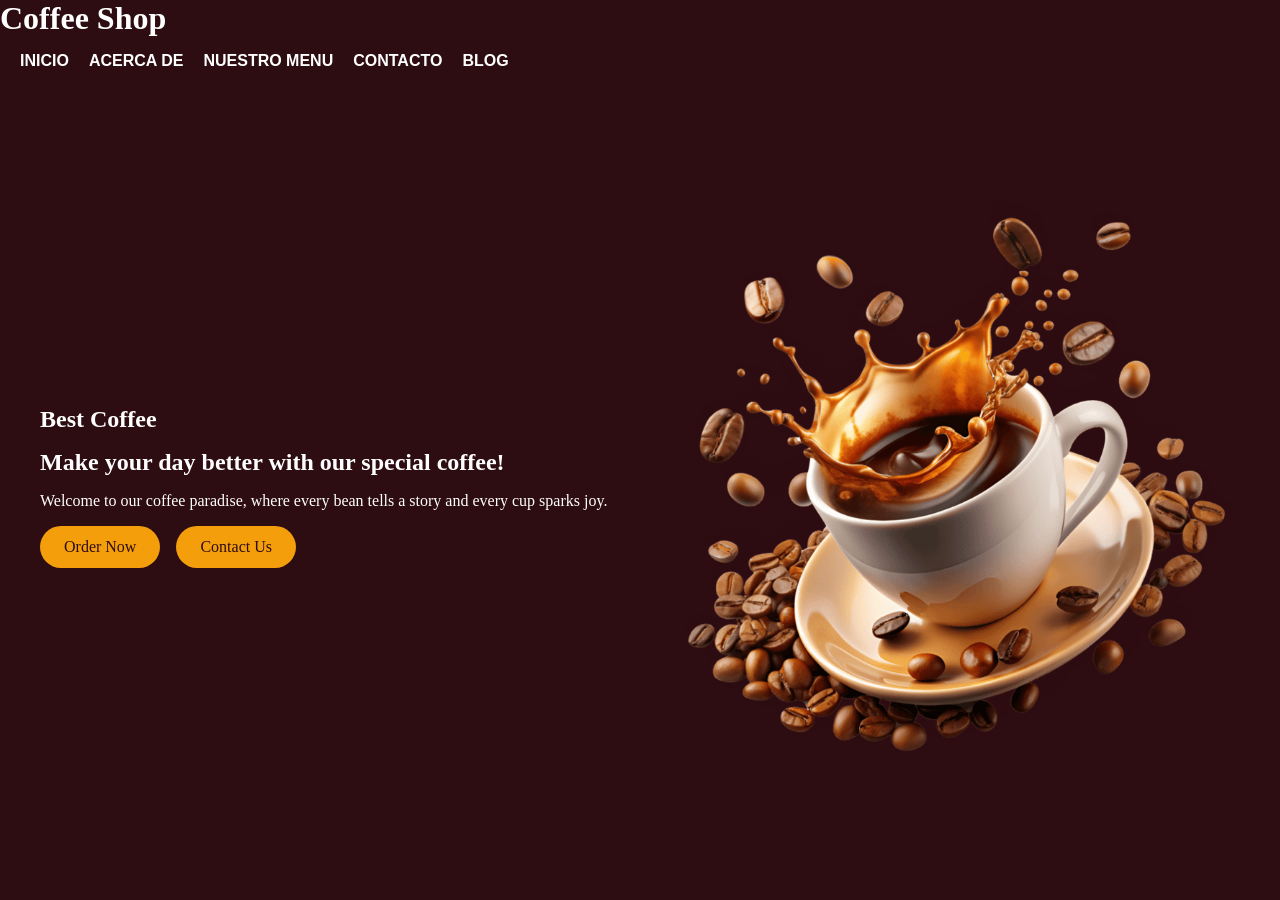
<file: CSS/WEB COFEE/index.html>
<!DOCTYPE html>
<html lang="en">

<head>
    <meta charset="UTF-8">
    <meta name="viewport" content="width=device-width, initial-scale=1.0">
    <title>Coffee Shop Jesús</title>
    <link rel="stylesheet" href="CSS/styles.css">
</head>

<body>
    <header id="header">
        <h1 class="titulo-pagina">
            <a href="index.html">Coffee Shop</a>
        </h1>
        <nav>
            <ul>
                <li><a href="#">INICIO</a></li>
                <li><a href="#">ACERCA DE</a></li>
                <li><a href="#">NUESTRO MENU</a></li>
                <li><a href="#">CONTACTO</a></li>
                <li><a href="#">BLOG</a></li>
            </ul>
        </nav>

        <section class="hero">
            <div class="lado-texto">
                <h1 class="cta-text">Best Coffee</h1>
                <h2 class="cta-text">Make your day better with our special coffee!</h2>
                <p>Welcome to our coffee paradise, where every bean tells a story and every cup sparks joy.</p>
                <a href="#" class="btn">Order Now</a>
                <a href="#" class="btn">Contact Us</a>
            </div>

            <div class="lado-imagen">
                <img src="IMG/coffee-hero-section.png" alt="Imagen de la taza de café">

            </div>
        </section>

    </header>
</file>
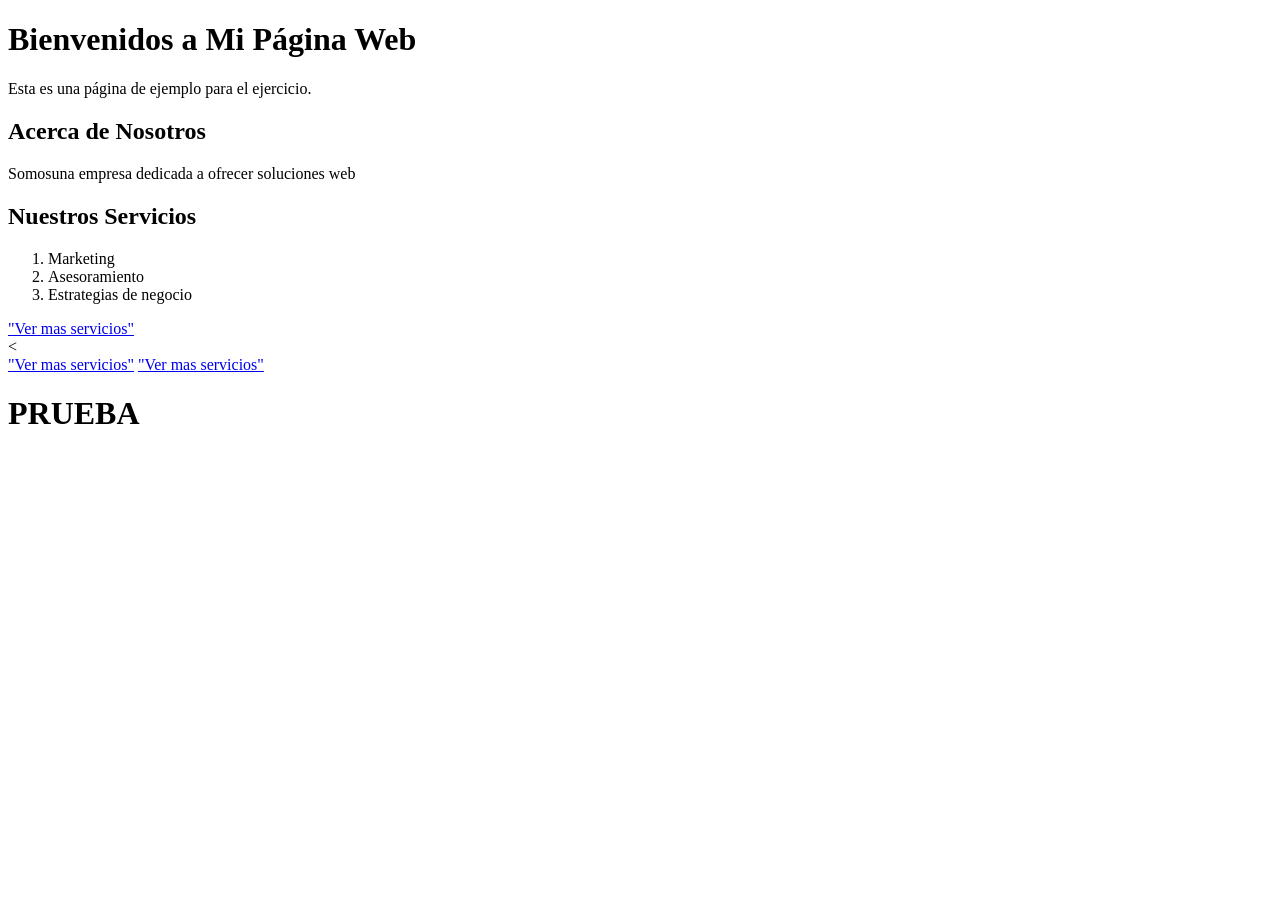
<file: Ejercicio1.html>
<!DOCTYPE html>
<html lang="es">
<head>
    <meta charset="UTF-8">
    <meta name="viewport" content="width=device-width, initial-scale=1.0">
    <title>Mi Página Web</title>
</head>
<body>
    <header>
        <h1>Bienvenidos a Mi Página Web</h1>
        <p>Esta es una página de ejemplo para el ejercicio.</p>
    </header>
    <main>
        <h2> Acerca de Nosotros</h2>
        <p>Somosuna empresa dedicada a ofrecer soluciones web</p>
    </main>
    <section>
    <h2> Nuestros Servicios</h2>
    <ol>
        <li>Marketing</li>
        <li>Asesoramiento</li>
        <li>Estrategias de negocio</li>
    </ol>
    <a href="https://www.ieszaidinvergeles.org/">"Ver mas servicios"</a>
    </section>
    <

    <footer>
        <a href="https://www.ieszaidinvergeles.org/">"Ver mas servicios"</a>
        <a href="https://www.ieszaidinvergeles.org/">"Ver mas servicios"</a>
    </footer>
    <h1>PRUEBA</h1>
</body>
</html>
</file>
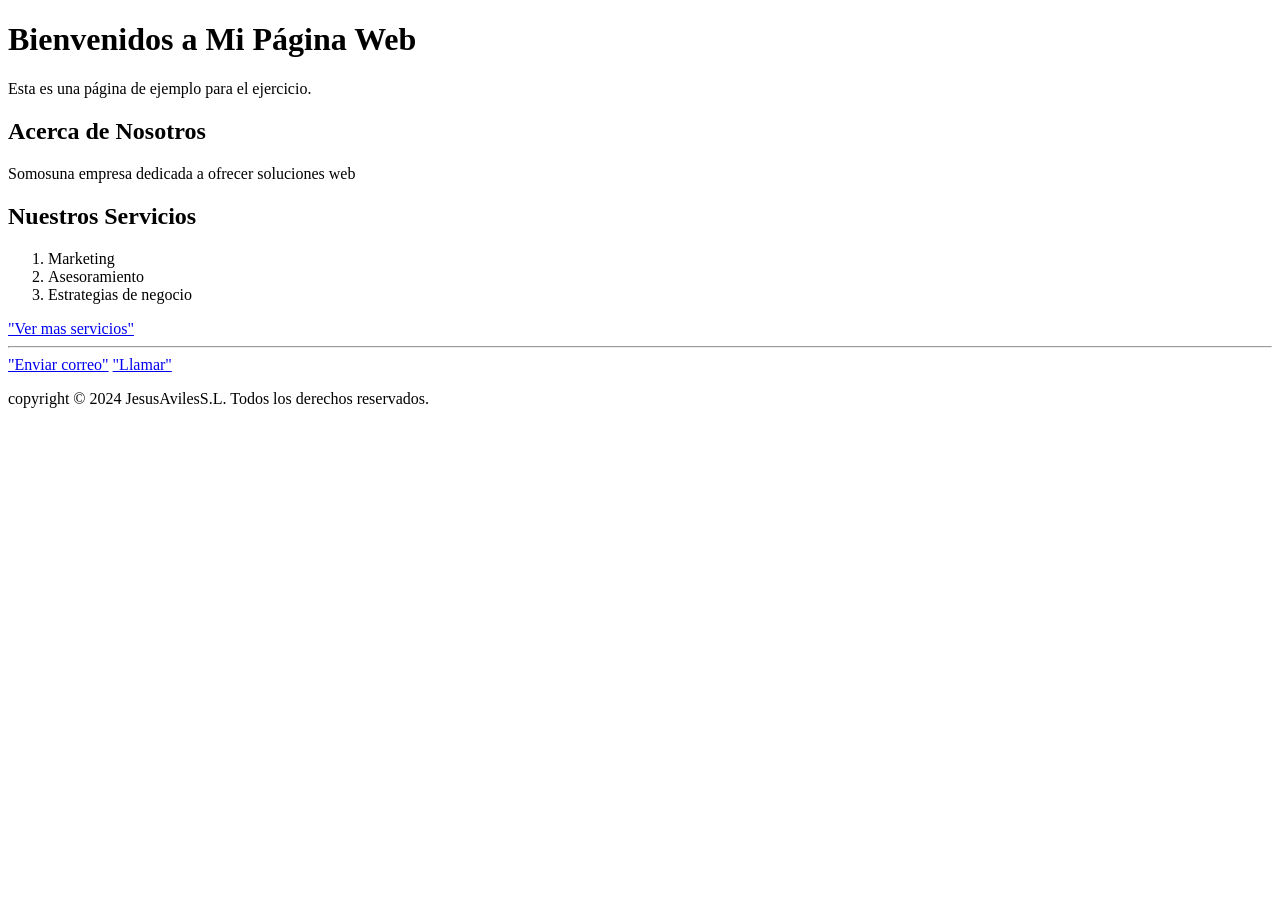
<file: HTML/Ejercicio1.html>
<!DOCTYPE html>
<html lang="es">
<head>
    <meta charset="UTF-8">
    <meta name="viewport" content="width=device-width, initial-scale=1.0">
    <title>EJERCICIO 1 JESÚS AVILÉS</title>
</head>
<body>
    <header>
        <h1>Bienvenidos a Mi Página Web</h1>
        <p>Esta es una página de ejemplo para el ejercicio.</p>
    </header>
    <main>
        <h2> Acerca de Nosotros</h2>
        <p>Somosuna empresa dedicada a ofrecer soluciones web</p>
    </main>
    <section>
    <h2> Nuestros Servicios</h2>
    <ol>
        <li>Marketing</li>
        <li>Asesoramiento</li>
        <li>Estrategias de negocio</li>
    </ol>
    <a href="https://www.ieszaidinvergeles.org/">"Ver mas servicios"</a>
    </section>
    <hr>

    <footer>
    
        <a href="mailto:correocorporativo@zaidinvergeles.org">"Enviar correo"</a>
        <a href="tel: 123456789">"Llamar"</a>
        <p>copyright &copy; 2024 JesusAvilesS.L. Todos los derechos reservados.</p>
    </footer>
</body>

</html>
</file>
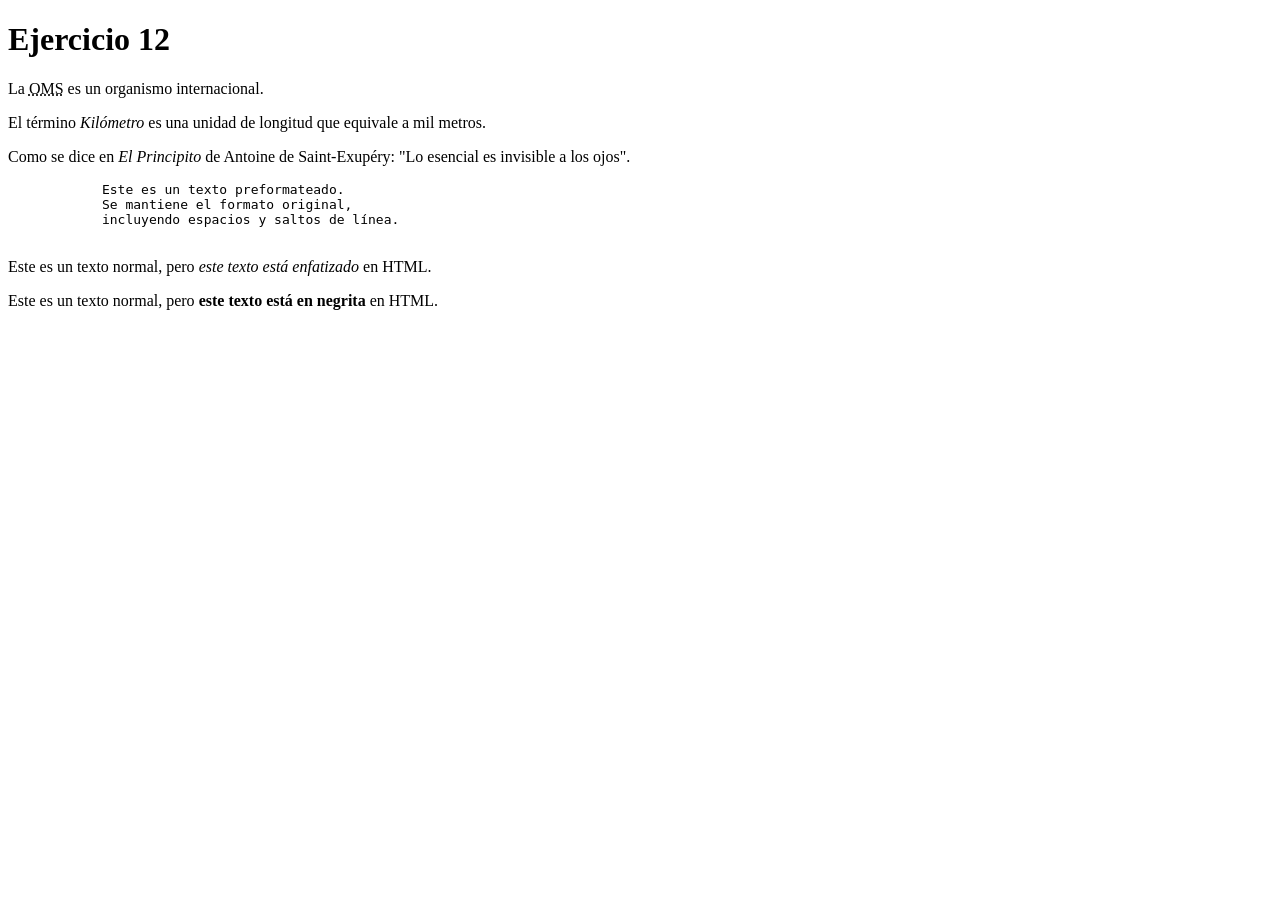
<file: HTML/Ejercicio12.html>
<!DOCTYPE html>
<html lang="es">

<head>
    <meta charset="UTF-8">
    <meta name="viewport" content="width=device-width, initial-scale=1.0">
    <title>EJERCICIO 12 JESÚS AVILÉS</title>
</head>

<body>
    <header>
        <h1>Ejercicio 12</h1>
    </header>
    <main>
        <p>La <abbr title="Organización Mundial de la Salud">OMS</abbr> es un organismo internacional.</p>
        <p>El término <dfn>Kilómetro</dfn> es una unidad de longitud que equivale a mil metros.</p>
        <p>
            Como se dice en <cite>El Principito</cite> de Antoine de Saint-Exupéry:
            "Lo esencial es invisible a los ojos".
        </p>
        <pre>
            Este es un texto preformateado.
            Se mantiene el formato original,
            incluyendo espacios y saltos de línea.
        </pre>
        <p>Este es un texto normal, pero <em>este texto está enfatizado</em> en HTML.</p>
        <p>Este es un texto normal, pero <strong>este texto está en negrita</strong> en HTML.</p>

    </main>

</body>

</html>
</file>
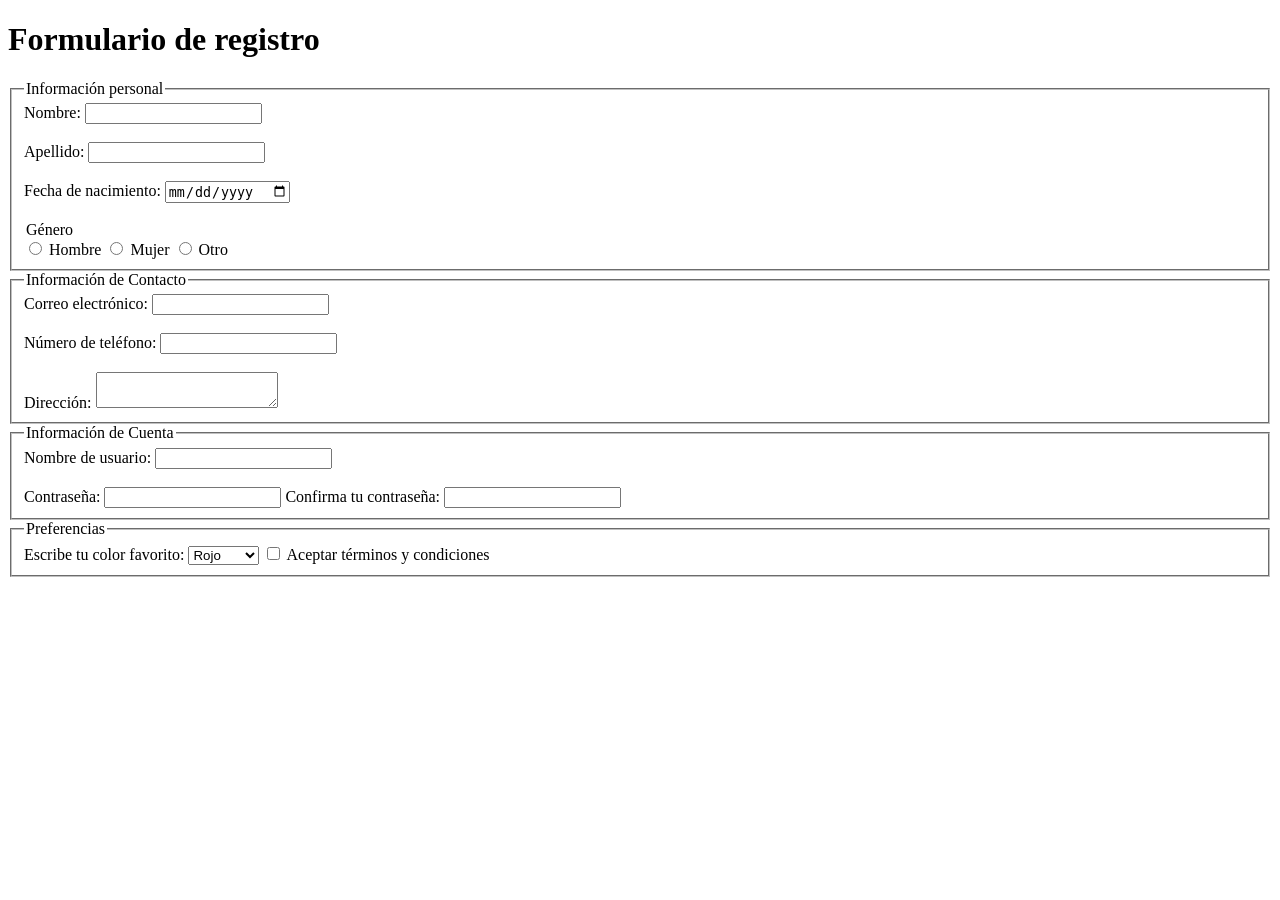
<file: HTML/Ejercicio3.html>
<!DOCTYPE html>
<html lang="es">
<head>
    <meta charset="UTF-8">
    <meta name="viewport" content="width=device-width, initial-scale=1.0">
    <title>EJERCICIO 3</title>
</head>
<body>
    <header>
       <h1>Formulario de registro</h1>
    </header>
    <main>
        <fieldset>
            <legend>Información personal</legend>
            <label for="nombre">Nombre:</label>
            <input type="text" id="nombre" name="nombre"><br><br>
            <label for="apellido">Apellido:</label>
            <input type="text" id="apellido" name="apellido"><br><br>
            <label for="fnacimiento">Fecha de nacimiento:</label>
            <input type="date" id="fnacimiento" name="fnacimiento"><br><br>
            <legend>Género</legend>
                <input type="radio" id="hombre" name="genero" value="hombre">
                <label for="hombre">Hombre</label>

                <input type="radio" id="mujer" name="genero" value="mujer">
                <label for="mujer">Mujer</label>

                <input type="radio" id="otro" name="genero" value="otro">
                <label for="otro">Otro</label>
        </fieldset>
        <fieldset>
            <legend>Información de Contacto</legend>
            <label for="email">Correo electrónico:</label>
            <input type="email" id="email" name="email"><br><br>
            <label for="telefono">Número de teléfono:</label>
            <input type="tel" id="telefono" name="telefono"><br><br>
            <label for="direccion">Dirección:</label>
            <textarea id="direccion" name="direccion"></textarea>
        </fieldset>
        <fieldset>
            <legend>Información de Cuenta</legend>
            <label for="usuario">Nombre de usuario:</label>
            <input type="text" id="usuario" name="usuario"><br><br>
            <label for="pin">Contraseña:</label>
            <input type="password" id="pin" name="pin">
            <label for="confContraseña">Confirma tu contraseña:</label>
            <input type="password" id="confContraseña" name="confContraseña">
        </fieldset>
        <fieldset>
            <legend>Preferencias</legend>
            <label for="color">Escribe tu color favorito:</label>
            <select name="COLOR">
                <option value="rojo">Rojo</option>
                <option value="azul">Azul</option>
                <option value="verde">Verde</option>
                <option value="amarillo">Amarillo</option>
            </select>
            <label for="Terminos">
                <input type="checkbox" id="Terminos" name="Terminos">
                Aceptar términos y condiciones
            </label>
        </fieldset>
    </main>
    
</body>
</file>
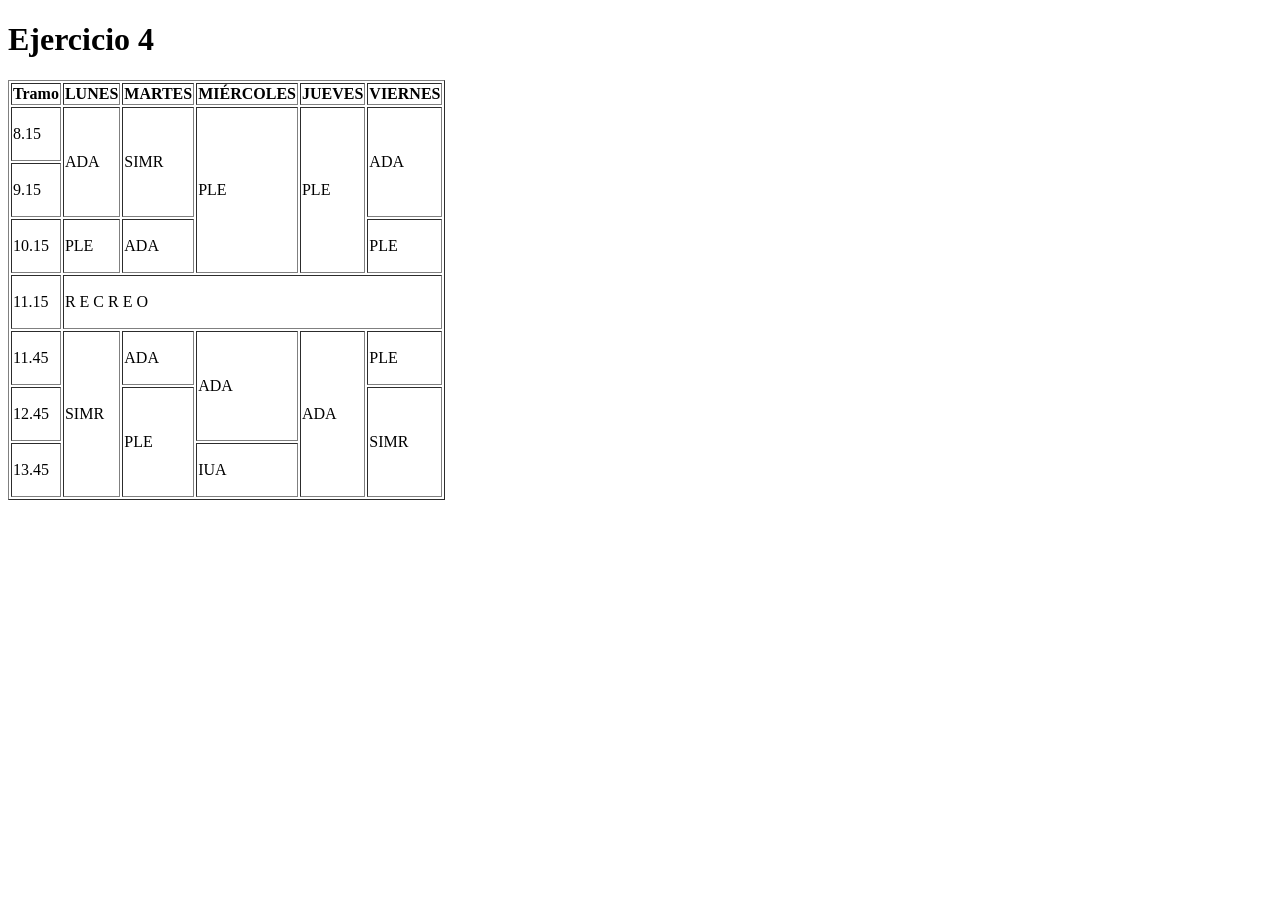
<file: HTML/Ejercicio4.html>
<!DOCTYPE html>
<html lang="es">
<head>
    <meta charset="UTF-8">
    <meta name="viewport" content="width=device-width, initial-scale=1.0">
    <title>EJERCICIO 4 JESÚS AVILÉS</title>
</head>
<body>
    <header>
        <h1>Ejercicio 4</h1>
    </header>
    <main>
        <table border="1">
            <thead>
                <tr>
                    <th>Tramo</th>
                    <th>LUNES</th>
                    <th>MARTES</th>
                    <th>MIÉRCOLES</th>
                    <th>JUEVES</th>
                    <th>VIERNES</th>
                </tr>
            </thead>
            <tbody>
                <tr>
                    <td>
                        <p>8.15</p>
                    </td>
                    <td rowspan="2">
                        <p>ADA</p>
                    </td>
                    <td rowspan="2">
                        <p>SIMR</p>
                    </td>
                    <td rowspan="3">
                        <p>PLE</p>
                    </td>
                    <td rowspan="3">
                        <p>PLE</p>
                    </td>
                    <td rowspan="2">
                        <p>ADA</p>
                    </td>
                </tr>

                <tr>
                    <td>
                        <p>9.15</p>
                    </td>
                </tr>

                <tr>
                    <td>
                        <p>10.15</p>
                    </td>
                    <td>
                        <p>PLE</p>
                    </td>
                    <td>
                        <p>ADA</p>
                    </td>
                    <td>
                        <p>PLE</p>
                    </td>
                </tr>

                <tr>
                    <td>
                        <p>11.15</p>
                    </td>
                    <td colspan="5">
                        <p>R E C R E O</p>
                    </td>
                </tr>

                <tr>
                    <td>
                        <p>11.45</p>
                    </td>
                    <td rowspan="3">
                        <p>SIMR</p>
                    </td>
                    <td>
                        <p>ADA</p>
                    </td>
                    <td rowspan="2">
                        <p>ADA</p>
                    </td>
                    <td rowspan="3">
                        <p>ADA</p>
                    </td>
                    <td>
                        <p>PLE</p>
                    </td>
                </tr>

                <tr>
                    <td>
                        <p>12.45</p>
                    </td>
                    <td rowspan="2">
                        <p>PLE</p>
                    </td>
                    <td rowspan="2">
                        <p>SIMR</p>
                    </td>
                </tr>

                <tr>
                    <td>
                        <p>13.45</p>
                    </td>
                    <td>
                        <p>IUA</p>
                    </td>
                </tr>
            </tbody>
        </table>
    </main>
</body>

</html>
</file>
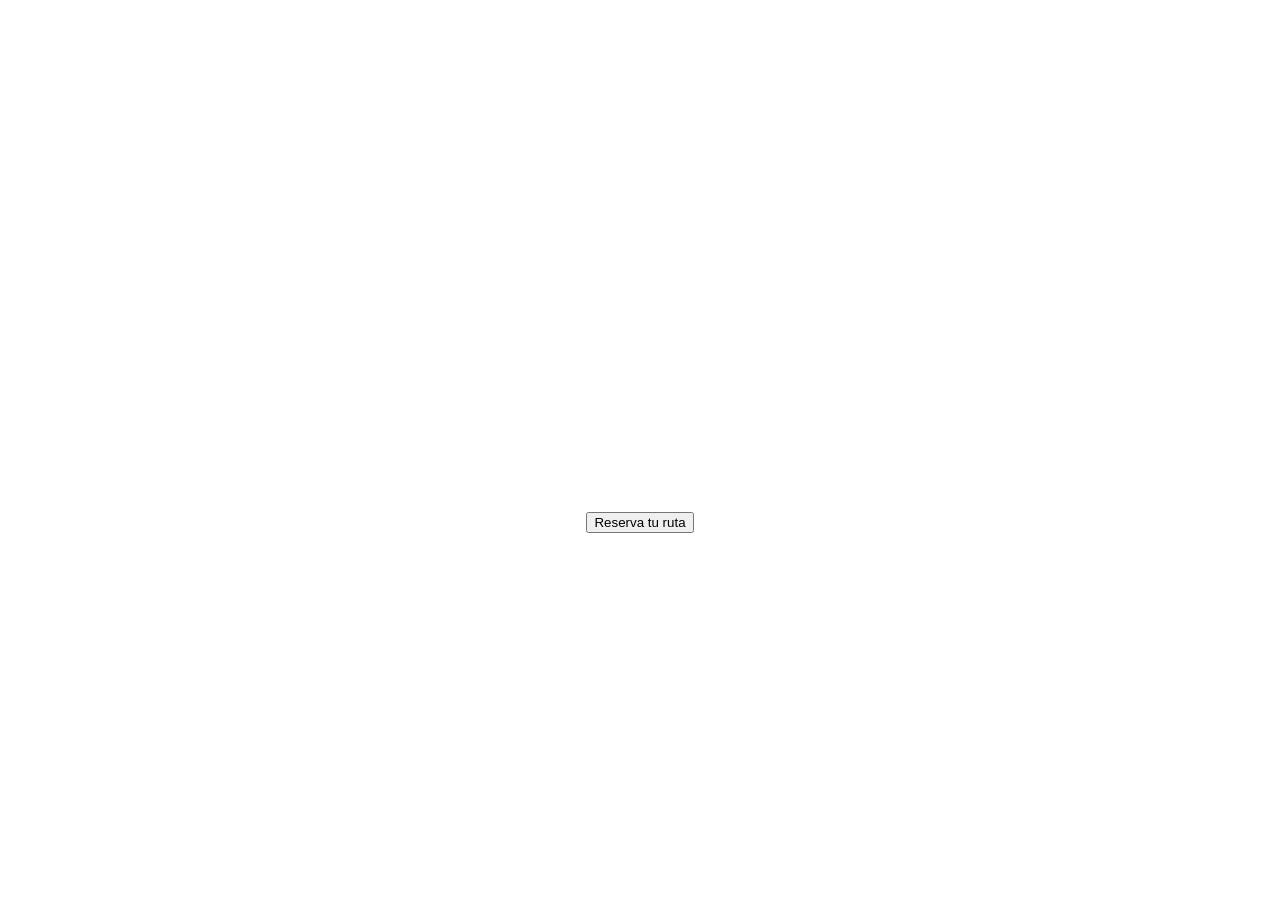
<file: CSS/Ejercicio1/Ejercicio1.html>
<!DOCTYPE html>
<html lang="es">

<head>
    <meta charset="UTF-8">
    <meta name="viewport" content="width=device-width, initial-scale=1.0">
    <title>Sierra Viva</title>
    <link rel="stylesheet" href="Ejercicio1.css">
</head>

<body>
    <header class = "hero">
        <h1>Descubre la sierra paso a paso</h1>
        <p> Rutas guiadas para todos los niveles, con salidas cada fin de semana. Tú pones las botas; nosotros, el
            camino</p>
        <button>Reserva tu ruta</button>
    </header>
</body>

</html>
</file>
<file: CSS/WEB COFEE/CSS/styles.css>
*,
*::before,
*::after {
  margin: 0;
  padding: 0;
  box-sizing: border-box;
}

:root {
  --color-fondo: #2d0d12;
  --color-texto: #ffffff;
  --color-acento: #f59e0b;
  --color-acento-hover: #d97706;
  --ancho-maximo: 1200px;
  --transicion-suave: 0.25s ease;
}

nav ul {
  list-style: none;      
  margin: 0;            
  padding: 15px 20px;    
  display: flex;         
  justify-content: flex-start; 
  gap: 20px;             
}

nav a {
  text-decoration: none; 
  color: #ffffff;        
  font-family: sans-serif;
  font-weight: bold;
}

body {
  background-color: var(--color-fondo);
  color: var(--color-texto);
}

.header {
  display: flex;
  flex-wrap: wrap;
  align-content: flex-start;
  min-height: 100vh;
  max-width: var(--ancho-maximo);
  margin: 0 auto;
  padding: 24px 32px;
  background-color: var(--color-fondo);
}

.titulo-pagina {
  order: 1;
  display: flex;
  align-items: center;
}

.titulo-pagina a {
  color: var(--color-texto);
  text-decoration: none;
  transition: color var(--transicion-suave);
}

.titulo-pagina a:hover {
  color: var(--color-acento);
}

.header nav {
  order: 2;
  margin-left: auto;
  display: flex;
  align-items: center;
}

.header nav ul {
  display: flex;
  flex-wrap: wrap;
  align-items: center;
  gap: 24px;
  list-style: none;
}

.header nav ul li a {
  color: var(--color-texto);
  text-decoration: none;
  transition: color var(--transicion-suave);
}

.header nav ul li a:hover {
  color: var(--color-acento);
}

.hero {
  order: 3;
  flex: 1 0 100%;
  min-height: calc(100vh - 96px);
  max-width: var(--ancho-maximo);
  margin: 0 auto;
  display: flex;
  align-items: center;
  justify-content: space-between;
  gap: 48px;
}

.lado-texto {
  flex: 1 1 50%;
  display: flex;
  flex-wrap: wrap;
  align-items: center;
  align-content: center;
  gap: 16px;
}

.lado-texto .cta-text,
.lado-texto p {
  flex: 1 1 100%;
}

.lado-imagen {
  flex: 1 1 50%;
  display: flex;
  align-items: center;
  justify-content: center;
}

.lado-imagen img {
  max-width: 100%;
}

.btn {
  display: inline-block;
  padding: 12px 24px;
  border: none;
  border-radius: 999px;
  background-color: var(--color-acento);
  color: var(--color-fondo);
  text-decoration: none;
  cursor: pointer;
  transition: background-color var(--transicion-suave), color var(--transicion-suave);
}

.btn:hover {
  background-color: var(--color-acento-hover);
  color: var(--color-texto);
}

@media (max-width: 820px) {
  .header {
    flex-direction: column;
    align-items: center;
    gap: 16px;
    padding: 20px;
  }

  .header nav {
    margin-left: 0;
  }

  .header nav ul {
    justify-content: center;
    gap: 14px;
  }

  .hero {
    flex-direction: column;
    min-height: auto;
    gap: 32px;
  }
}
</file>
<file: CSS/Ejercicio1/Ejercicio1.css>
.hero {
    display: flex;
    flex-direction: column;
    justify-content: center;
    align-items: center;
    width: 100%;
    height: 100vh;
    color: white;
    text-align: center;
    background-image: url('https://images.unsplash.com/photo-1485470733090-0aae1788d5af?fm=jpg&q=60&w=3000&auto=format&fit=crop&ixlib=rb-4.1.0&ixid=NHwxMjA3fDA%3D');
    background-size: cover;
    background-position: center;
}
</file>
